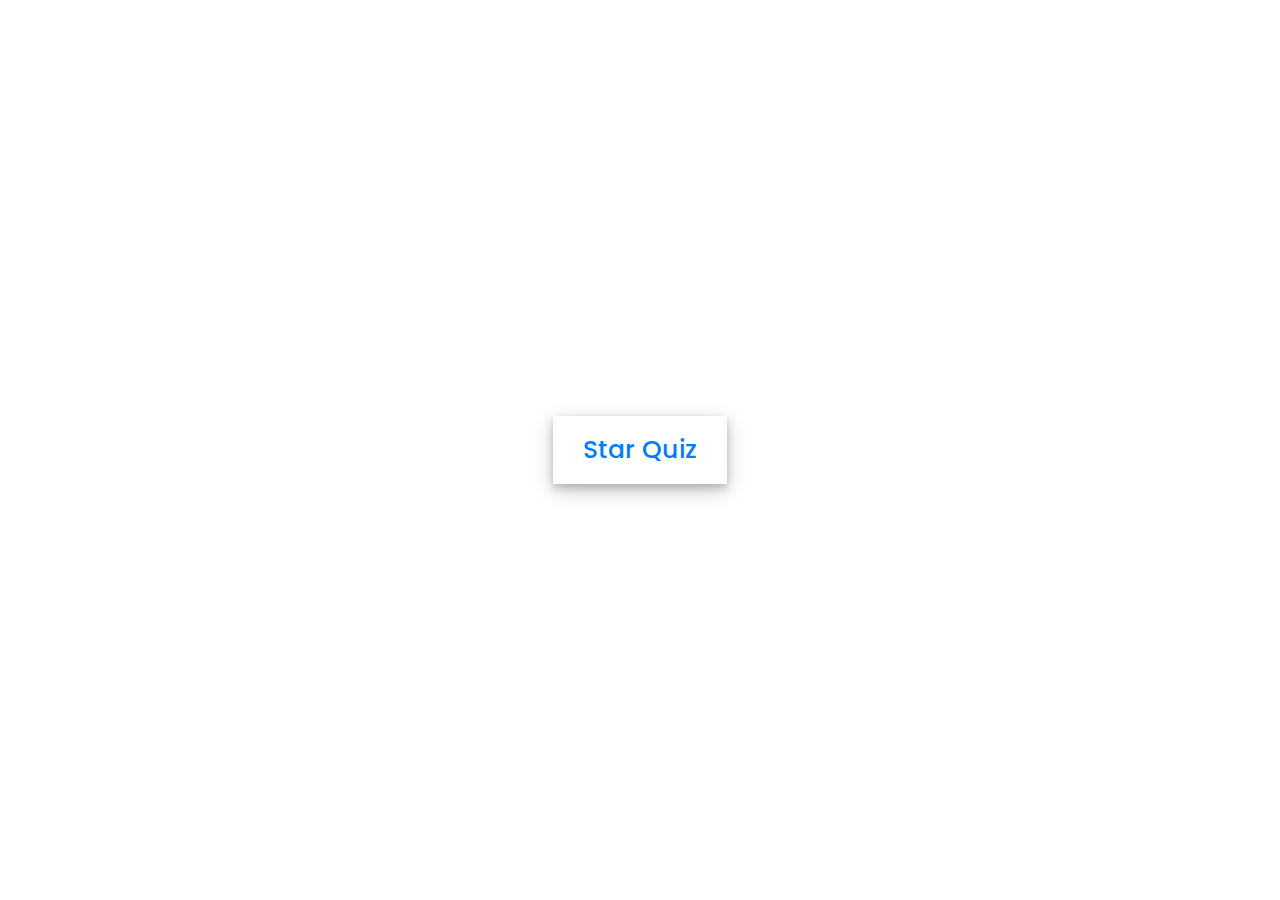
<file: pages/quiz.html>
<!DOCTYPE html>
<!DOCTYPE html>
<html lang="en">
<head>
    <meta charset="UTF-8">
    <meta name="viewport" content="width=device-width, initial-scale=1.0">
    <title>Star Quiz</title>
    <link rel="stylesheet" href="../css/quiz.css">
    <!-- Font CDN Link for Icons -->
    <link rel="stylesheet" href="https://cdnjs.cloudflare.com/ajax/libs/font-awesome/5.15.3/css/all.min.css"/>
</head>
<body>
    <!-- start Quiz button -->
    <div class="start_btn"><button>Star Quiz</button></div>
    <!-- Info Box -->
    <div class="info_box">
        <div class="info-title"><span>Algumas regras do Quiz</span></div>
        <div class="info-list">
            <div class="info">1. Você terá apenas <span>15 segundos</span> por questão</div>
            <div class="info">2. Uma vez que selecionar uma resposta, não poderá desfazer</div>
            <div class="info">3. Você não pode selecionar nenhuma opção quando o tempo tiver acabado.</div>
            <div class="info">4. Você não pode sair do Quiz enquanto estiver jogando.</div>
            <div class="info">5. Você ganhará pontos com base na quantidade de acertos</div>
        </div>
        <div class="buttons">
            <button class="quit">Sair do Quiz</button>
            <button class="restart">Continuar</button>
        </div>
    </div>
    <!-- Quiz Box -->
    <div class="quiz_box">
        <header>
            <div class="title">Star Quiz</div>
            <div class="timer">
                <div class="time_left_txt">Tempo restante</div>
                <div class="timer_sec">15</div>
            </div>
            <div class="time_line"></div>
        </header>
        <section>
            <div class="que_text">
                <!-- Here I've inserted question from JavaScript -->
            </div>
            <div class="option_list">
                <!-- Here I've inserted options from JavaScript -->
            </div>
        </section>
        <!-- footer of Quiz Box -->
        <footer>
            <div class="total_que">
                <!-- Here I've inserted Question Count Number from JavaScript -->
            </div>
            <button class="next_btn">Próxima</button>
        </footer>
    </div>
    <!-- Result Box -->
    <div class="result_box">
        <div class="icon">
            <i class="fas fa-crown"></i>
        </div>
        <div class="complete_text">Você completou o Quiz!</div>
        <div class="score_text">
            <!-- Here I've inserted Score Result from JavaScript -->
        </div>
        <div class="buttons">
            <button class="restart">Repetir</button>
            <button class="quit">Sair do Quiz</button>
        </div>
    </div>
    <!-- Inside this JavaScript file I've inserted Questions and Options only -->
    <script src="../js/questions.js"></script>
    <!-- Inside this JavaScript file I've coded all Quiz Codes -->
    <script src="../js/script.js"></script>
</body>
</html>
</html>
</file>
<file: css/quiz.css>
/* importing google fonts */
@import url('https://fonts.googleapis.com/css2?family=Poppins:wght@200;300;400;500;600;700&display=swap');
*{
    margin: 0;
    padding: 0;
    box-sizing: border-box;
    font-family: 'Poppins', sans-serif;
}
body{
    background-image: url(https://i.pinimg.com/originals/28/4a/5d/284a5def3e4af2934c0c7d187527e5e4.png);
    background-size: 100%;
}
::selection{
    color: #fff;
    background: #007bff;
}
.start_btn,
.info_box,
.quiz_box,
.result_box{
    position: absolute;
    top: 50%;
    left: 50%;
    transform: translate(-50%, -50%);
    box-shadow: 0 4px 8px 0 rgba(0, 0, 0, 0.2), 
                0 6px 20px 0 rgba(0, 0, 0, 0.19);
}
.info_box.activeInfo,
.quiz_box.activeQuiz,
.result_box.activeResult{
    opacity: 1;
    z-index: 5;
    pointer-events: auto;
    transform: translate(-50%, -50%) scale(1);
}
.start_btn button{
    font-size: 25px;
    font-weight: 500;
    color: #007bff;
    padding: 15px 30px;
    outline: none;
    border: none;
    border-radius: 5px;
    background: #fff;
    cursor: pointer;
}
.info_box{
    width: 540px;
    background: #fff;
    border-radius: 5px;
    transform: translate(-50%, -50%) scale(0.9);
    opacity: 0;
    pointer-events: none;
    transition: all 0.3s ease;
}
.info_box .info-title{
    height: 60px;
    width: 100%;
    border-bottom: 1px solid lightgrey;
    display: flex;
    align-items: center;
    padding: 0 30px;
    border-radius: 5px 5px 0 0;
    font-size: 20px;
    font-weight: 600;
}
.info_box .info-list{
    padding: 15px 30px;
}
.info_box .info-list .info{
    margin: 5px 0;
    font-size: 17px;
}
.info_box .info-list .info span{
    font-weight: 600;
    color: #007bff;
}
.info_box .buttons{
    height: 60px;
    display: flex;
    align-items: center;
    justify-content: flex-end;
    padding: 0 30px;
    border-top: 1px solid lightgrey;
}
.info_box .buttons button{
    margin: 0 5px;
    height: 40px;
    width: 100px;
    font-size: 16px;
    font-weight: 500;
    cursor: pointer;
    border: none;
    outline: none;
    border-radius: 5px;
    border: 1px solid #007bff;
    transition: all 0.3s ease;
}
.quiz_box{
    width: 550px;
    background: #fff;
    border-radius: 5px;
    transform: translate(-50%, -50%) scale(0.9);
    opacity: 0;
    pointer-events: none;
    transition: all 0.3s ease;
}
.quiz_box header{
    position: relative;
    z-index: 2;
    height: 70px;
    padding: 0 30px;
    background: #fff;
    border-radius: 5px 5px 0 0;
    display: flex;
    align-items: center;
    justify-content: space-between;
    box-shadow: 0px 3px 5px 1px rgba(0,0,0,0.1);
}
.quiz_box header .title{
    font-size: 20px;
    font-weight: 600;
}
.quiz_box header .timer{
    color: #004085;
    background: #cce5ff;
    border: 1px solid #b8daff;
    height: 45px;
    padding: 0 8px;
    border-radius: 5px;
    display: flex;
    align-items: center;
    justify-content: space-between;
    width: 145px;
}
.quiz_box header .timer .time_left_txt{
    font-weight: 400;
    font-size: 17px;
    user-select: none;
}
.quiz_box header .timer .timer_sec{
    font-size: 18px;
    font-weight: 500;
    height: 30px;
    width: 45px;
    color: #fff;
    border-radius: 5px;
    line-height: 30px;
    text-align: center;
    background: #343a40;
    border: 1px solid #343a40;
    user-select: none;
}
.quiz_box header .time_line{
    position: absolute;
    bottom: 0px;
    left: 0px;
    height: 3px;
    background: #007bff;
}
section{
    padding: 25px 30px 20px 30px;
    background: #fff;
}
section .que_text{
    font-size: 25px;
    font-weight: 600;
}
section .option_list{
    padding: 20px 0px;
    display: block;   
}
section .option_list .option{
    background: aliceblue;
    border: 1px solid #84c5fe;
    border-radius: 5px;
    padding: 8px 15px;
    font-size: 17px;
    margin-bottom: 15px;
    cursor: pointer;
    transition: all 0.3s ease;
    display: flex;
    align-items: center;
    justify-content: space-between;
}
section .option_list .option:last-child{
    margin-bottom: 0px;
}
section .option_list .option:hover{
    color: #004085;
    background: #cce5ff;
    border: 1px solid #b8daff;
}
section .option_list .option.correct{
    color: #155724;
    background: #d4edda;
    border: 1px solid #c3e6cb;
}
section .option_list .option.incorrect{
    color: #721c24;
    background: #f8d7da;
    border: 1px solid #f5c6cb;
}
section .option_list .option.disabled{
    pointer-events: none;
}
section .option_list .option .icon{
    height: 26px;
    width: 26px;
    border: 2px solid transparent;
    border-radius: 50%;
    text-align: center;
    font-size: 13px;
    pointer-events: none;
    transition: all 0.3s ease;
    line-height: 24px;
}
.option_list .option .icon.tick{
    color: #23903c;
    border-color: #23903c;
    background: #d4edda;
}
.option_list .option .icon.cross{
    color: #a42834;
    background: #f8d7da;
    border-color: #a42834;
}
footer{
    height: 60px;
    padding: 0 30px;
    display: flex;
    align-items: center;
    justify-content: space-between;
    border-top: 1px solid lightgrey;
}
footer .total_que span{
    display: flex;
    user-select: none;
}
footer .total_que span p{
    font-weight: 500;
    padding: 0 5px;
}
footer .total_que span p:first-child{
    padding-left: 0px;
}
footer button{
    height: 40px;
    padding: 0 13px;
    font-size: 18px;
    font-weight: 400;
    cursor: pointer;
    border: none;
    outline: none;
    color: #fff;
    border-radius: 5px;
    background: #007bff;
    border: 1px solid #007bff;
    line-height: 10px;
    opacity: 0;
    pointer-events: none;
    transform: scale(0.95);
    transition: all 0.3s ease;
}
footer button:hover{
    background: #0263ca;
}
footer button.show{
    opacity: 1;
    pointer-events: auto;
    transform: scale(1);
}
.result_box{
    background: #fff;
    border-radius: 5px;
    display: flex;
    padding: 25px 30px;
    width: 450px;
    align-items: center;
    flex-direction: column;
    justify-content: center;
    transform: translate(-50%, -50%) scale(0.9);
    opacity: 0;
    pointer-events: none;
    transition: all 0.3s ease;
}
.result_box .icon{
    font-size: 100px;
    color: #007bff;
    margin-bottom: 10px;
}
.result_box .complete_text{
    font-size: 20px;
    font-weight: 500;
}
.result_box .score_text span{
    display: flex;
    margin: 10px 0;
    font-size: 18px;
    font-weight: 500;
}
.result_box .score_text span p{
    padding: 0 4px;
    font-weight: 600;
}
.result_box .buttons{
    display: flex;
    margin: 20px 0;
}
.result_box .buttons button{
    margin: 0 10px;
    height: 45px;
    padding: 0 20px;
    font-size: 18px;
    font-weight: 500;
    cursor: pointer;
    border: none;
    outline: none;
    border-radius: 5px;
    border: 1px solid #007bff;
    transition: all 0.3s ease;
}
.buttons button.restart{
    color: #fff;
    background: #007bff;
}
.buttons button.restart:hover{
    background: #0263ca;
}
.buttons button.quit{
    color: #007bff;
    background: #fff;
}
.buttons button.quit:hover{
    color: #fff;
    background: #007bff;
}
</file>
